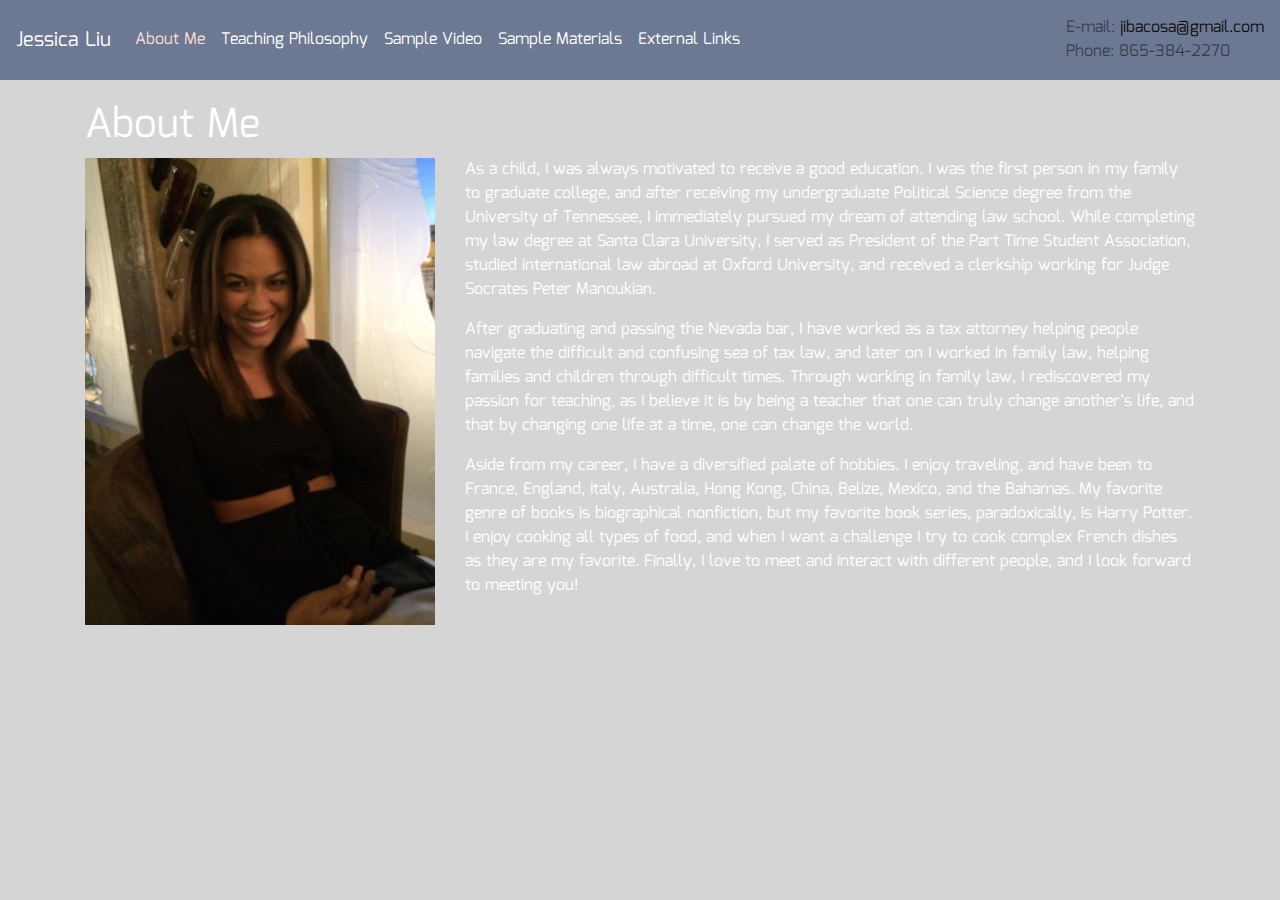
<file: index.html>
<!doctype html>
<html lang="en">

<head>
    <!-- Required meta tags -->
    <meta charset="utf-8">
    <meta name="viewport" content="width=device-width, initial-scale=1, shrink-to-fit=no">

    <!-- Bootstrap CSS -->
    <link rel="stylesheet" href="https://maxcdn.bootstrapcdn.com/bootstrap/4.0.0/css/bootstrap.min.css" integrity="sha384-Gn5384xqQ1aoWXA+058RXPxPg6fy4IWvTNh0E263XmFcJlSAwiGgFAW/dAiS6JXm"
        crossorigin="anonymous">
    <link href="https://fonts.googleapis.com/css?family=Mina" rel="stylesheet">
    <link rel="stylesheet" href="assets/css/style.css" type="text/css">

    <title>About Me</title>
</head>

<body>
    <nav class="navbar navbar-expand-lg navbar-light">
        <a class="navbar-brand" href="#">Jessica Liu</a>
        <button class="navbar-toggler" type="button" data-toggle="collapse" data-target="#navbarText" aria-controls="navbarText"
            aria-expanded="false" aria-label="Toggle navigation">
            <span class="navbar-toggler-icon"></span>
        </button>
        <div class="collapse navbar-collapse" id="navbarText">
            <ul class="navbar-nav mr-auto">
                <li class="nav-item active">
                    <a class="nav-link" href="index.html">About Me
                        <span class="sr-only">(current)</span>
                    </a>
                </li>
                <li class="nav-item">
                    <a class="nav-link" href="philosophy.html">Teaching Philosophy</a>
                </li>
                <li class="nav-item">
                    <a class="nav-link" href="video.html">Sample Video</a>
                </li>
                <li class="nav-item">
                    <a class="nav-link" href="samples.html">Sample Materials</a>
                </li>
                <li class="nav-item">
                    <a class="nav-link" href="links.html">External Links</a>
                </li>
            </ul>
            <span class="navbar-text">
                E-mail:
                <a href="mailto: jibacosa@gmail.com">jibacosa@gmail.com</a>
                <br>Phone: 865-384-2270
            </span>
        </div>
    </nav>
    <div class="container">
        <h1>About Me</h1>
        <div class="row">
            <div class="col-4">
                <img class="img-fluid" src="assets/images/jessica_main_profile.jpg">
            </div>
            <div class="col-8">
                <p>As a child, I was always motivated to receive a good education. I was the first person in my family to graduate
                    college, and after receiving my undergraduate Political Science degree from the University of Tennessee,
                    I immediately pursued my dream of attending law school. While completing my law degree at Santa Clara
                    University, I served as President of the Part Time Student Association, studied international law abroad
                    at Oxford University, and received a clerkship working for Judge Socrates Peter Manoukian.
                </p>
                <p>After graduating and passing the Nevada bar, I have worked as a tax attorney helping people navigate the
                    difficult and confusing sea of tax law, and later on I worked in family law, helping families and children
                    through difficult times. Through working in family law, I rediscovered my passion for teaching, as I
                    believe it is by being a teacher that one can truly change another’s life, and that by changing one life
                    at a time, one can change the world.
                </p>
                <p>Aside from my career, I have a diversified palate of hobbies. I enjoy traveling, and have been to France,
                    England, Italy, Australia, Hong Kong, China, Belize, Mexico, and the Bahamas. My favorite genre of books
                    is biographical nonfiction, but my favorite book series, paradoxically, is Harry Potter. I enjoy cooking
                    all types of food, and when I want a challenge I try to cook complex French dishes as they are my favorite.
                    Finally, I love to meet and interact with different people, and I look forward to meeting you!
                </p>
            </div>
        </div>
    </div>

    <!-- Optional JavaScript -->
    <!-- jQuery first, then Popper.js, then Bootstrap JS -->
    <script src="https://code.jquery.com/jquery-3.2.1.slim.min.js" integrity="sha384-KJ3o2DKtIkvYIK3UENzmM7KCkRr/rE9/Qpg6aAZGJwFDMVNA/GpGFF93hXpG5KkN"
        crossorigin="anonymous"></script>
    <script src="https://cdnjs.cloudflare.com/ajax/libs/popper.js/1.12.9/umd/popper.min.js" integrity="sha384-ApNbgh9B+Y1QKtv3Rn7W3mgPxhU9K/ScQsAP7hUibX39j7fakFPskvXusvfa0b4Q"
        crossorigin="anonymous"></script>
    <script src="https://maxcdn.bootstrapcdn.com/bootstrap/4.0.0/js/bootstrap.min.js" integrity="sha384-JZR6Spejh4U02d8jOt6vLEHfe/JQGiRRSQQxSfFWpi1MquVdAyjUar5+76PVCmYl"
        crossorigin="anonymous"></script>
    <script type="text/javascript" src="assets/javascript/javascript.js"></script>
</body>

</html>
</file>
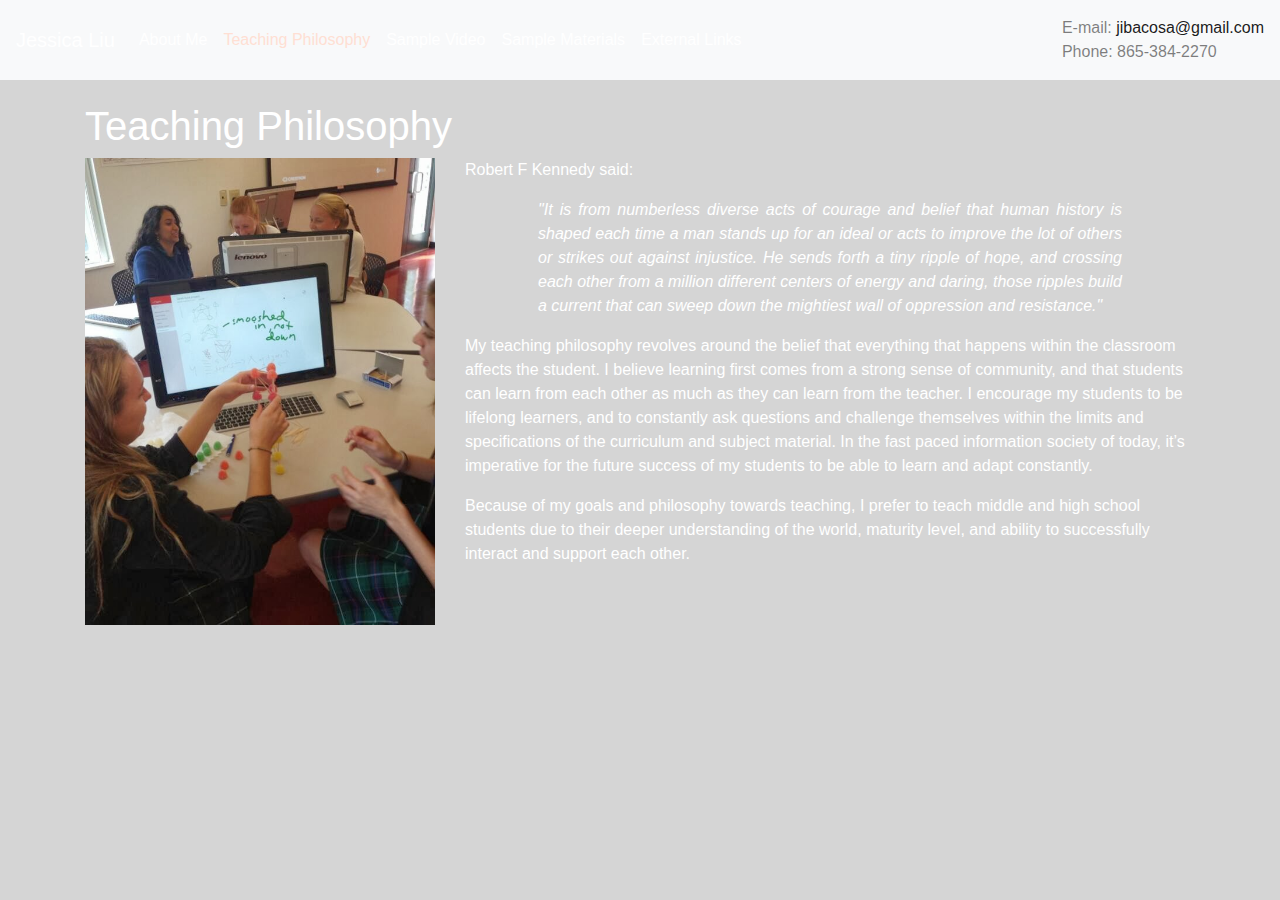
<file: philosophy.html>
<!doctype html>
<html lang="en">

<head>
    <!-- Required meta tags -->
    <meta charset="utf-8">
    <meta name="viewport" content="width=device-width, initial-scale=1, shrink-to-fit=no">

    <!-- Bootstrap CSS -->
    <link rel="stylesheet" href="https://maxcdn.bootstrapcdn.com/bootstrap/4.0.0/css/bootstrap.min.css" integrity="sha384-Gn5384xqQ1aoWXA+058RXPxPg6fy4IWvTNh0E263XmFcJlSAwiGgFAW/dAiS6JXm"
        crossorigin="anonymous">
    <link rel="stylesheet" href="assets/css/style.css" type="text/css">

    <title>Teaching Philosophy</title>
</head>

<body>
    <nav class="navbar navbar-expand-lg navbar-light bg-light">
        <a class="navbar-brand" href="#">Jessica Liu</a>
        <button class="navbar-toggler" type="button" data-toggle="collapse" data-target="#navbarText" aria-controls="navbarText"
            aria-expanded="false" aria-label="Toggle navigation">
            <span class="navbar-toggler-icon"></span>
        </button>
        <div class="collapse navbar-collapse" id="navbarText">
            <ul class="navbar-nav mr-auto">
                <li class="nav-item">
                    <a class="nav-link" href="index.html">About Me</a>
                </li>
                <li class="nav-item active">
                    <a class="nav-link" href="philosophy.html">Teaching Philosophy
                        <span class="sr-only">(current)</span>
                    </a>
                </li>
                <li class="nav-item">
                    <a class="nav-link" href="video.html">Sample Video</a>
                </li>
                <li class="nav-item">
                    <a class="nav-link" href="samples.html">Sample Materials</a>
                </li>
                <li class="nav-item">
                    <a class="nav-link" href="links.html">External Links</a>
                </li>
            </ul>
            <span class="navbar-text">
                E-mail:
                <a href="mailto: jibacosa@gmail.com">jibacosa@gmail.com</a>
                <br>Phone: 865-384-2270
            </span>
        </div>
    </nav>
    <div class="container">
        <h1>Teaching Philosophy</h1>
        <div class="row">
            <div class="col-4">
                <img class="img-fluid" src="assets/images/philosophy.jpg">
            </div>
            <div class="col-8">
                <p>Robert F Kennedy said:</p>
                <p class="font-italic quote">&quot;It is from numberless diverse acts of courage and belief that human history is shaped each time a man stands
                    up for an ideal or acts to improve the lot of others or strikes out against injustice. He sends forth
                    a tiny ripple of hope, and crossing each other from a million different centers of energy and daring,
                    those ripples build a current that can sweep down the mightiest wall of oppression and resistance.&quot;
                </p>
                <p>My teaching philosophy revolves around the belief that everything that happens within the classroom affects
                    the student. I believe learning first comes from a strong sense of community, and that students can learn
                    from each other as much as they can learn from the teacher. I encourage my students to be lifelong learners,
                    and to constantly ask questions and challenge themselves within the limits and specifications of the
                    curriculum and subject material. In the fast paced information society of today, it’s imperative for
                    the future success of my students to be able to learn and adapt constantly.
                </p>
                <p>Because of my goals and philosophy towards teaching, I prefer to teach middle and high school students due
                    to their deeper understanding of the world, maturity level, and ability to successfully interact and
                    support each other.
                </p>
            </div>
        </div>
    </div>

    <!-- Optional JavaScript -->
    <!-- jQuery first, then Popper.js, then Bootstrap JS -->
    <script src="https://code.jquery.com/jquery-3.2.1.slim.min.js" integrity="sha384-KJ3o2DKtIkvYIK3UENzmM7KCkRr/rE9/Qpg6aAZGJwFDMVNA/GpGFF93hXpG5KkN"
        crossorigin="anonymous"></script>
    <script src="https://cdnjs.cloudflare.com/ajax/libs/popper.js/1.12.9/umd/popper.min.js" integrity="sha384-ApNbgh9B+Y1QKtv3Rn7W3mgPxhU9K/ScQsAP7hUibX39j7fakFPskvXusvfa0b4Q"
        crossorigin="anonymous"></script>
    <script src="https://maxcdn.bootstrapcdn.com/bootstrap/4.0.0/js/bootstrap.min.js" integrity="sha384-JZR6Spejh4U02d8jOt6vLEHfe/JQGiRRSQQxSfFWpi1MquVdAyjUar5+76PVCmYl"
        crossorigin="anonymous"></script>
</body>

</html>
</file>
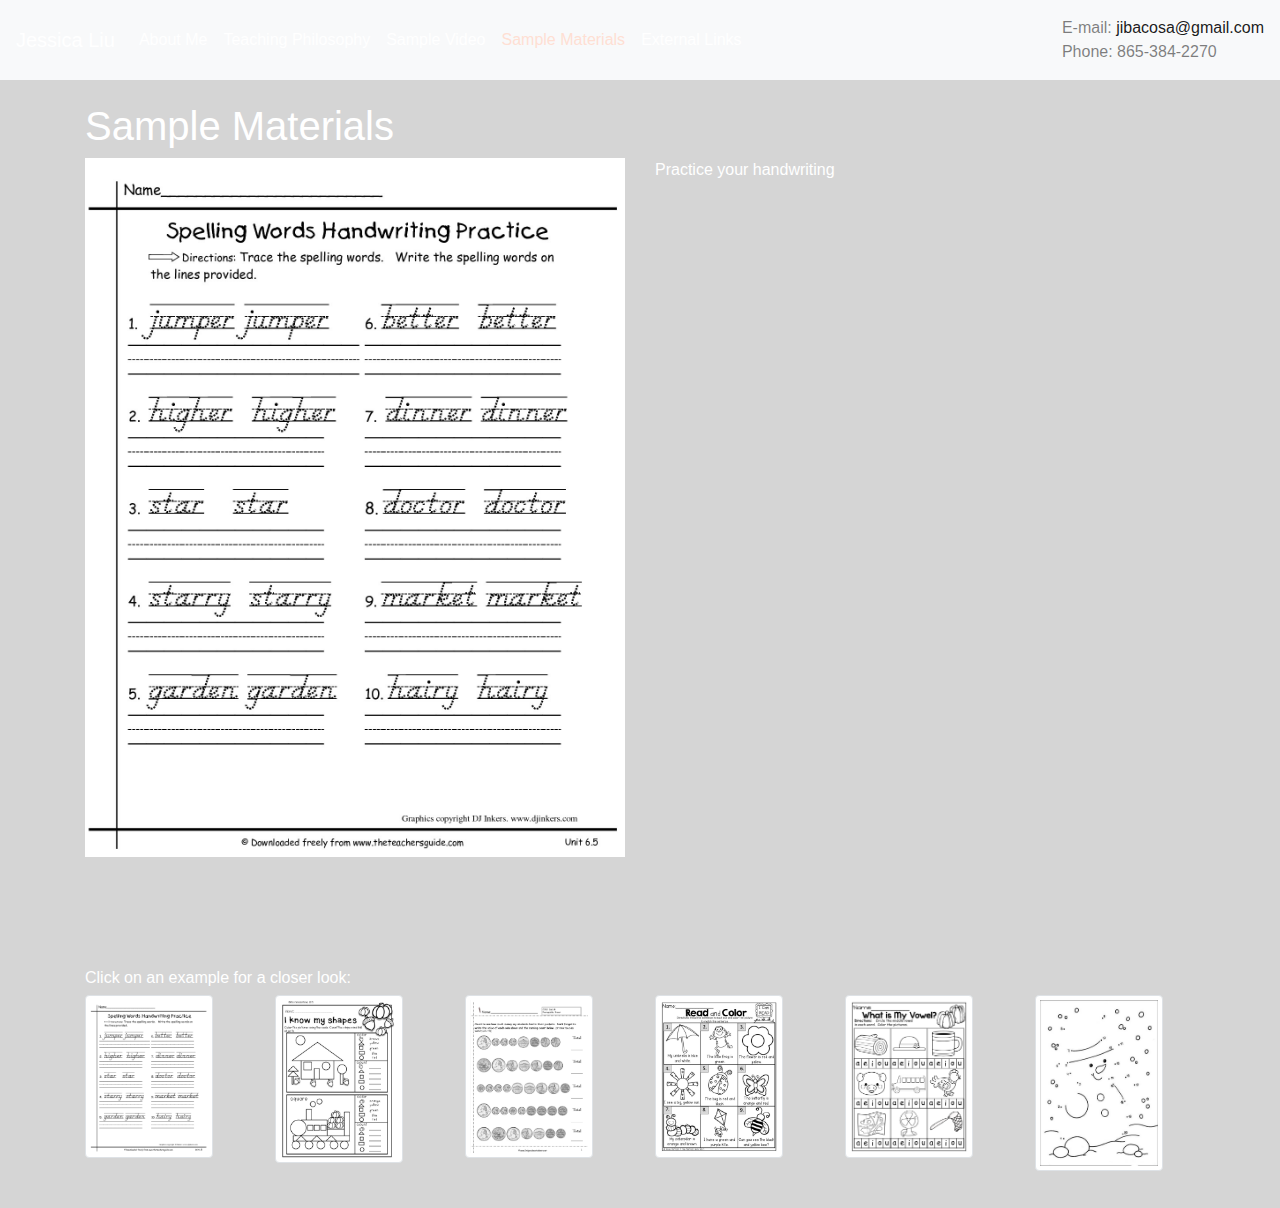
<file: samples.html>
<!doctype html>
<html lang="en">

<head>
    <!-- Required meta tags -->
    <meta charset="utf-8">
    <meta name="viewport" content="width=device-width, initial-scale=1, shrink-to-fit=no">

    <!-- Bootstrap CSS -->
    <link rel="stylesheet" href="https://maxcdn.bootstrapcdn.com/bootstrap/4.0.0/css/bootstrap.min.css" integrity="sha384-Gn5384xqQ1aoWXA+058RXPxPg6fy4IWvTNh0E263XmFcJlSAwiGgFAW/dAiS6JXm"
        crossorigin="anonymous">
    <link rel="stylesheet" href="assets/css/style.css" type="text/css">

    <title>Sample Materials</title>
</head>

<body>
    <nav class="navbar navbar-expand-lg navbar-light bg-light">
        <a class="navbar-brand" href="#">Jessica Liu</a>
        <button class="navbar-toggler" type="button" data-toggle="collapse" data-target="#navbarText" aria-controls="navbarText"
            aria-expanded="false" aria-label="Toggle navigation">
            <span class="navbar-toggler-icon"></span>
        </button>
        <div class="collapse navbar-collapse" id="navbarText">
            <ul class="navbar-nav mr-auto">
                <li class="nav-item">
                    <a class="nav-link" href="index.html">About Me</a>
                </li>
                <li class="nav-item">
                    <a class="nav-link" href="philosophy.html">Teaching Philosophy</a>
                </li>
                <li class="nav-item">
                    <a class="nav-link" href="video.html">Sample Video</a>
                </li>
                <li class="nav-item active">
                    <a class="nav-link" href="samples.html">Sample Materials</a>
                    <span class="sr-only">(current)</span>
                </li>
                <li class="nav-item">
                    <a class="nav-link" href="links.html">External Links
                    </a>
                </li>
            </ul>
            <span class="navbar-text">
                E-mail:
                <a href="mailto: jibacosa@gmail.com">jibacosa@gmail.com</a>
                <br>Phone: 865-384-2270
            </span>
        </div>
    </nav>

    <div class="container">
        <h1>Sample Materials</h1>
        <div class="row">
            <div class="col-md-8 col-lg-6" id="main-img-display"><img class='img-fluid img-display' src='assets/images/worksheet1.jpg'></div>
            <div class="col-md-4 col-lg-6"><p id="material-description">Practice your handwriting</p></div>
        </div>
        <h6 class="gallery-header">Click on an example for a closer look:</h6>
        <div class="row">
            <div class="col-2">
                <img class="icon img-thumbnail" id="worksheet1" src="assets/images/worksheet1.jpg">
            </div>
            <div class="col-2">
                <img class="icon img-thumbnail" id="worksheet2" src="assets/images/worksheet2.jpg">
            </div>
            <div class="col-2">
                <img class="icon img-thumbnail" id="worksheet3" src="assets/images/worksheet3.jpg">
            </div>
            <div class="col-2">
                <img class="icon img-thumbnail" id="worksheet4" src="assets/images/worksheet4.jpg">
            </div>
            <div class="col-2">
                <img class="icon img-thumbnail" id="worksheet5" src="assets/images/worksheet5.jpg">
            </div>
            <div class="col-2">
                <img class="icon img-thumbnail" id="worksheet6" src="assets/images/worksheet6.jpg">
            </div>
        </div>
    </div>
    </div>

    <!-- Optional JavaScript -->
    <!-- jQuery first, then Popper.js, then Bootstrap JS -->
    <script src="https://ajax.googleapis.com/ajax/libs/jquery/3.3.1/jquery.min.js"></script>
    <script src="https://cdnjs.cloudflare.com/ajax/libs/popper.js/1.12.9/umd/popper.min.js" integrity="sha384-ApNbgh9B+Y1QKtv3Rn7W3mgPxhU9K/ScQsAP7hUibX39j7fakFPskvXusvfa0b4Q"
        crossorigin="anonymous"></script>
    <script src="https://maxcdn.bootstrapcdn.com/bootstrap/4.0.0/js/bootstrap.min.js" integrity="sha384-JZR6Spejh4U02d8jOt6vLEHfe/JQGiRRSQQxSfFWpi1MquVdAyjUar5+76PVCmYl"
        crossorigin="anonymous"></script>
    <script type="text/javascript" src="assets/javascript/javascript.js"></script>
</body>

</html>
</file>
<file: assets/css/style.css>
body{
    font-family: 'Mina', sans-serif;
    background-color: #d5d5d5;
}
.container{
    color: white;
}
.navbar{
    background-color: #6d7993;
}
.navbar-light .navbar-nav .active>.nav-link{
    color: #ffdfd3;
}
.navbar-light .navbar-nav .nav-link {
    color: white;
}
.navbar-light .navbar-nav .nav-link:hover {
    color: #ffdfd3;
}
.navbar-light .navbar-brand{
    color: white;
}
h1{
    margin-top: 2%; 
}/*
.img-display{
    width: 100%;
    height: auto;
}*/
.link-thumbnail{
    max-width: 50%;
}
.row{
    margin-bottom: 37px;
}
.quote{
    max-width: 80%;
    text-align: justify;
    margin: auto;
    margin-bottom: 1rem;
}
.caption{
    font-size: .75rem;
}
.icon{
    max-width: 80%;
    height: auto;
}
.icon:hover{
    cursor: pointer;
}
.gallery-header{
    margin-top: 10%;
}
</file>
